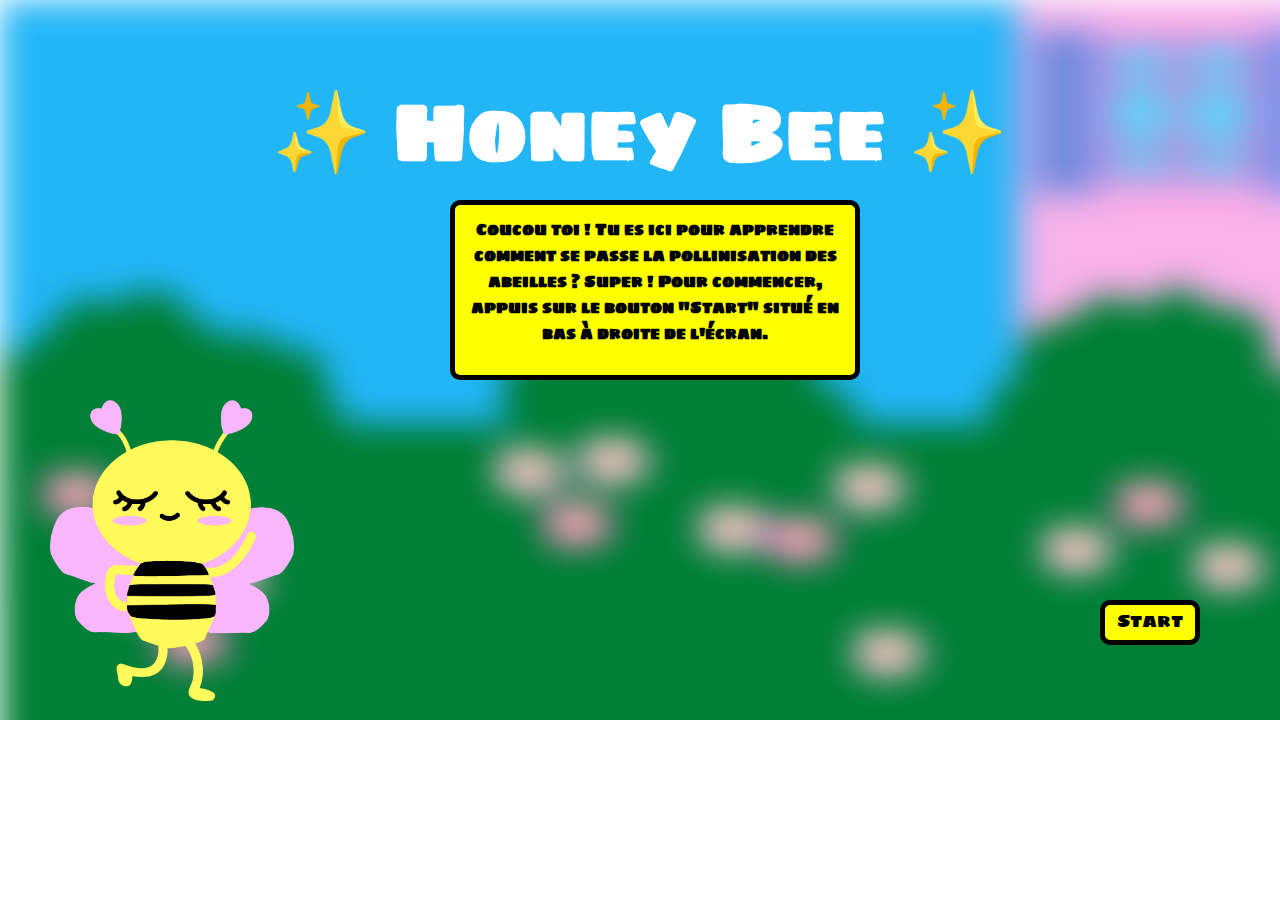
<file: SUJET 1/index.html>
<!DOCTYPE html>
<html lang="en" dir="ltr">
  <head>
    <meta charset="utf-8">
    <link rel="stylesheet" href="styles/main.css">
<link href="https://fonts.googleapis.com/css?family=Sigmar+One" rel="stylesheet">
<title>L'aventure d'Honey Bee </title>



  </head>

  <body>
<div class="box0">
  <h2>✨ Honey Bee ✨</h2>
</div>

<div class="box1">
<a href="etape01.html">  Start </a>
</div>

<div class="box2">
  <h1>Coucou toi ! Tu es ici pour apprendre comment se passe la pollinisation des abeilles ? Super ! Pour commencer, appuis sur le bouton "Start" situé en bas à droite de l'écran.</h1>
</div>

<div class="abeille">
  <img src="images/img2.png" width="30%" height="30%" alt="abeille">

</div>

  </body>
</html>
</file>
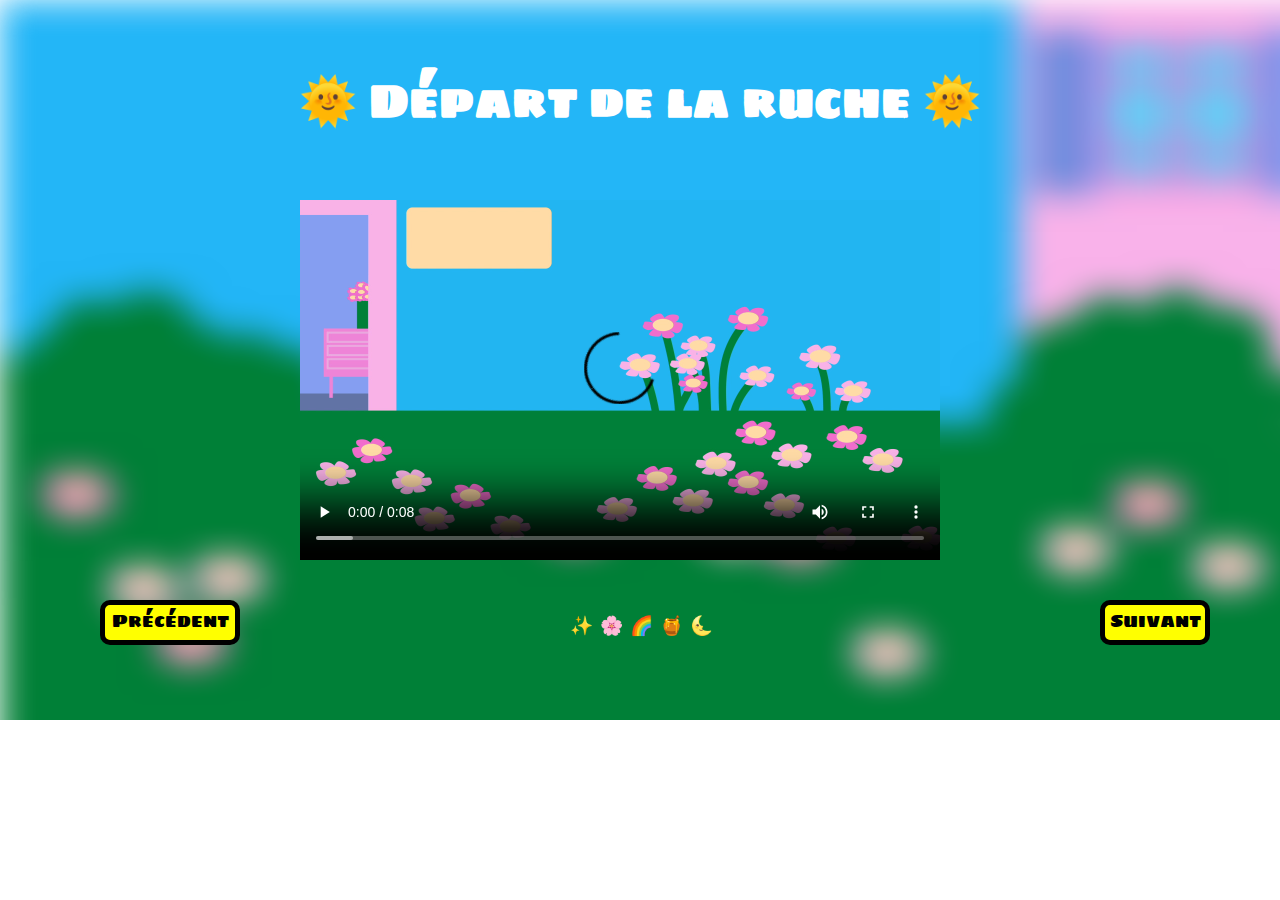
<file: SUJET 1/etape01.html>
<!DOCTYPE html>
<html lang="en" dir="ltr">
  <head>
    <meta charset="utf-8">
    <link rel="stylesheet" href="styles/main.css">
<link href="https://fonts.googleapis.com/css?family=Sigmar+One" rel="stylesheet">
    <title> Départ de la ruche </title>
  </head>

    <body>
<div class="box4">
<a href="index.html"> Précédent </a>
</div>

  <div class="box3">
  <a href="etape02.html">  Suivant </a>
  </div>
  <div class="video">
  <video playsinline controls poster="" id="video">
      <source src="video/video1.mp4" type="video/mp4">
  </video>
  </div>

    <h4>🌞 Départ de la ruche 🌞</h4>
<div class="box18">
  <a href="etape02.html">🌸</a>
</div>
<div class="box19">
  <a href="etape03.html">🌈</a>
</div>
<div class="box20">
  <a href="etape04.html">🍯</a>
</div>
<div class="box21">
  <a href="etape05.html">🌜</a>
</div>
<div class="box22">
  <a href="etape05.html">✨</a>
    </div>

    </body>
</html>
</file>
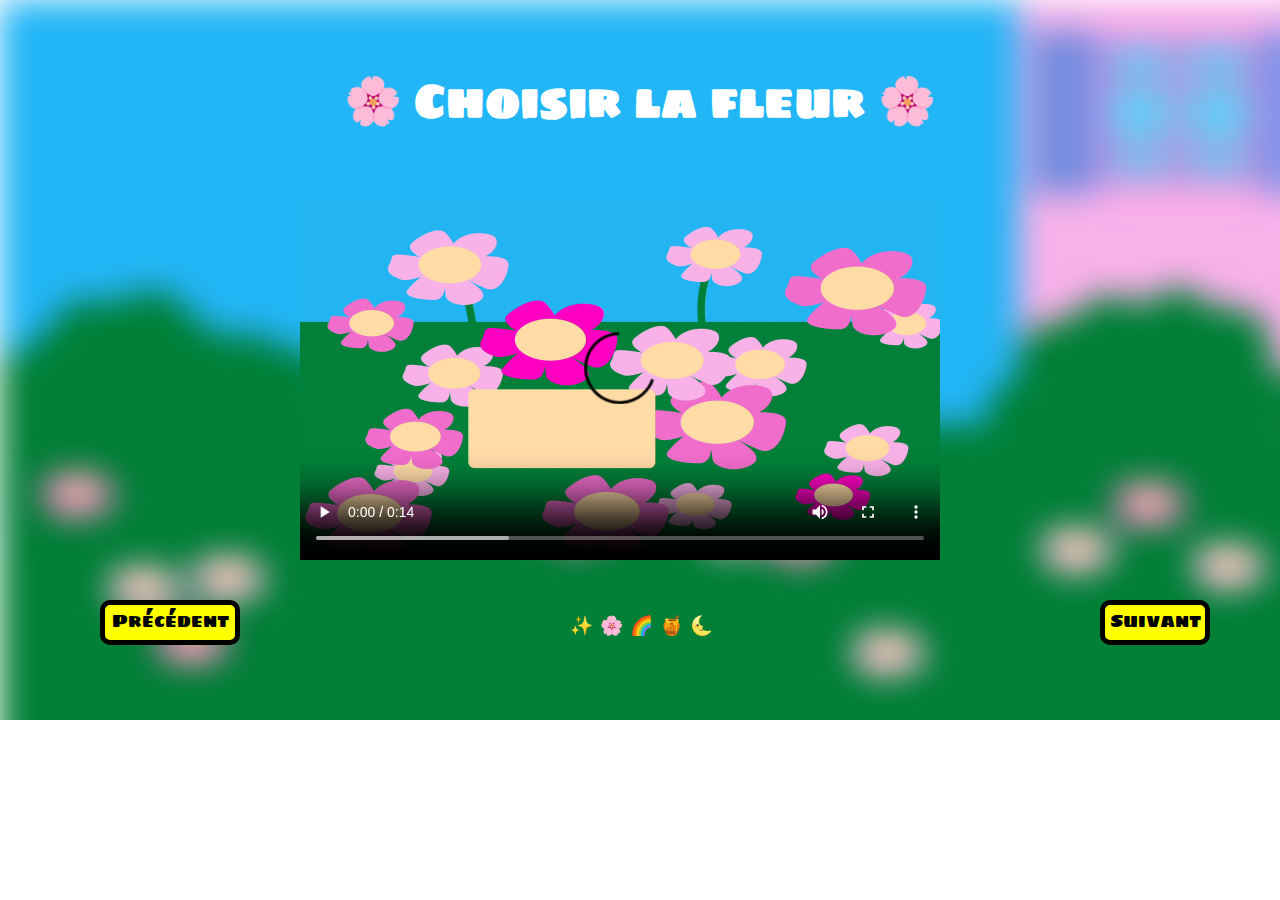
<file: SUJET 1/etape02.html>
<!DOCTYPE html>
<html lang="en" dir="ltr">
  <head>
    <meta charset="utf-8">
    <link rel="stylesheet" href="styles/main.css">
<link href="https://fonts.googleapis.com/css?family=Sigmar+One" rel="stylesheet">
    <title> Choisir la fleur </title>
  </head>
  <body>
    <div class="box7">
    <a href="etape01.html"> Précédent </a>
    </div>

      <div class="box6">
      <a href="etape03.html">  Suivant </a>
      </div>
      <div class="video">
      <video playsinline controls poster="" id="video">
          <source src="video/video2.mp4" type="video/mp4">
      </video>
      </div>

        <h4>🌸 Choisir la fleur 🌸</h4>
        <div class="box22">
          <a href="index.html">✨</a>
          </div>
        <div class="box18">
          <a href="etape02.html">🌸</a>
        </div>
        <div class="box19">
          <a href="etape03.html">🌈</a>
        </div>
        <div class="box20">
          <a href="etape04.html">🍯</a>
        </div>
        <div class="box21">
          <a href="etape05.html">🌜</a>
        </div>
  </body>
</html>
</file>
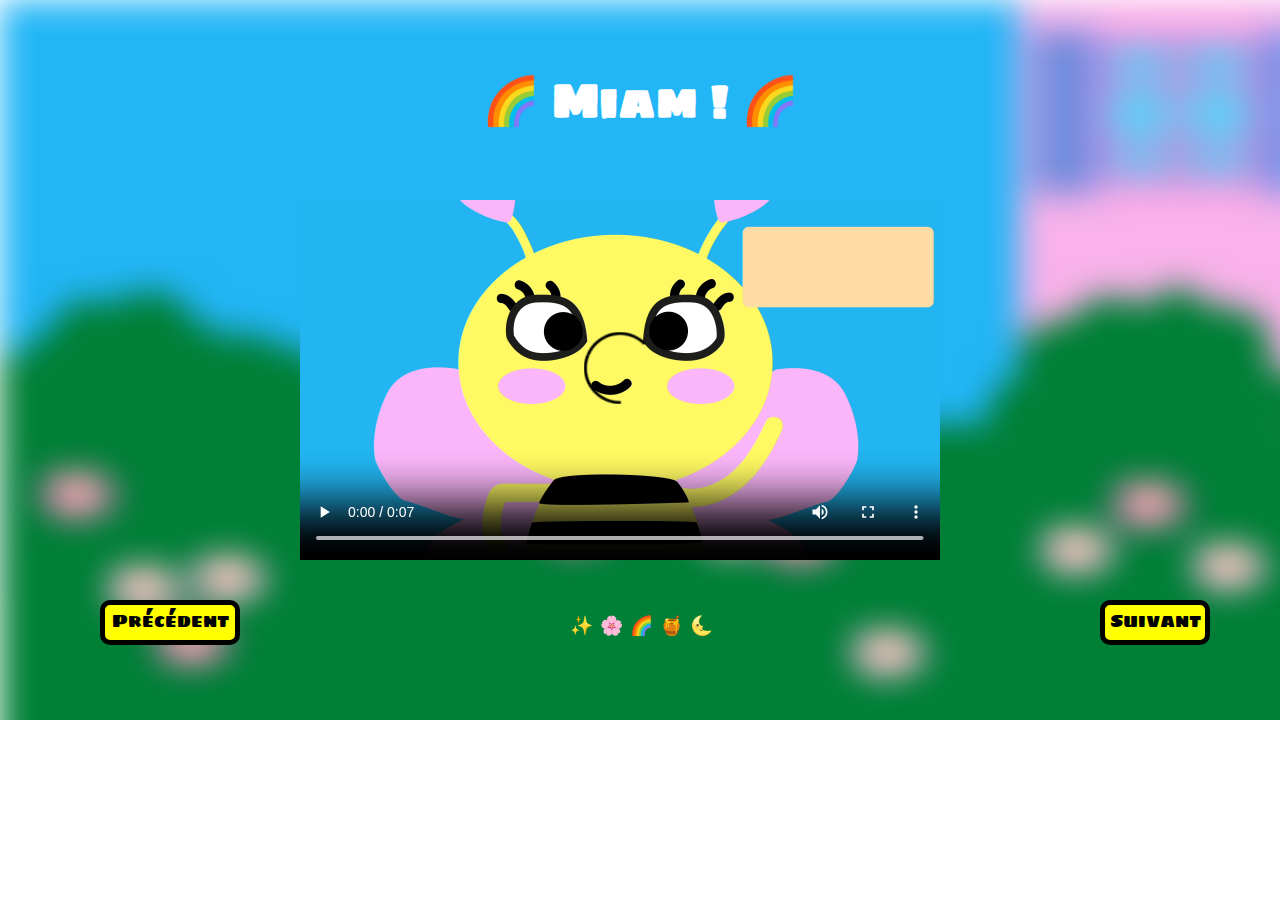
<file: SUJET 1/etape03.html>
<!DOCTYPE html>
<html lang="en" dir="ltr">
  <head>
    <meta charset="utf-8">
    <link rel="stylesheet" href="styles/main.css">
<link href="https://fonts.googleapis.com/css?family=Sigmar+One" rel="stylesheet">
    <title> Miam ! </title>
  </head>
  <body>
    <div class="box10">
    <a href="etape02.html"> Précédent </a>
    </div>

      <div class="box9">
      <a href="etape04.html">  Suivant </a>
      </div>
      <div class="video">
      <video playsinline controls poster="" id="video">
          <source src="video/video3.mp4" type="video/mp4">
      </video>
      </div>

        <h4>🌈 Miam ! 🌈</h4>
        <div class="box22">
          <a href="index.html">✨</a>
          </div>
        <div class="box18">
          <a href="etape02.html">🌸</a>
        </div>
        <div class="box19">
          <a href="etape03.html">🌈</a>
        </div>
        <div class="box20">
          <a href="etape04.html">🍯</a>
        </div>
        <div class="box21">
          <a href="etape05.html">🌜</a>
        </div>
  </body>
</html>
</file>
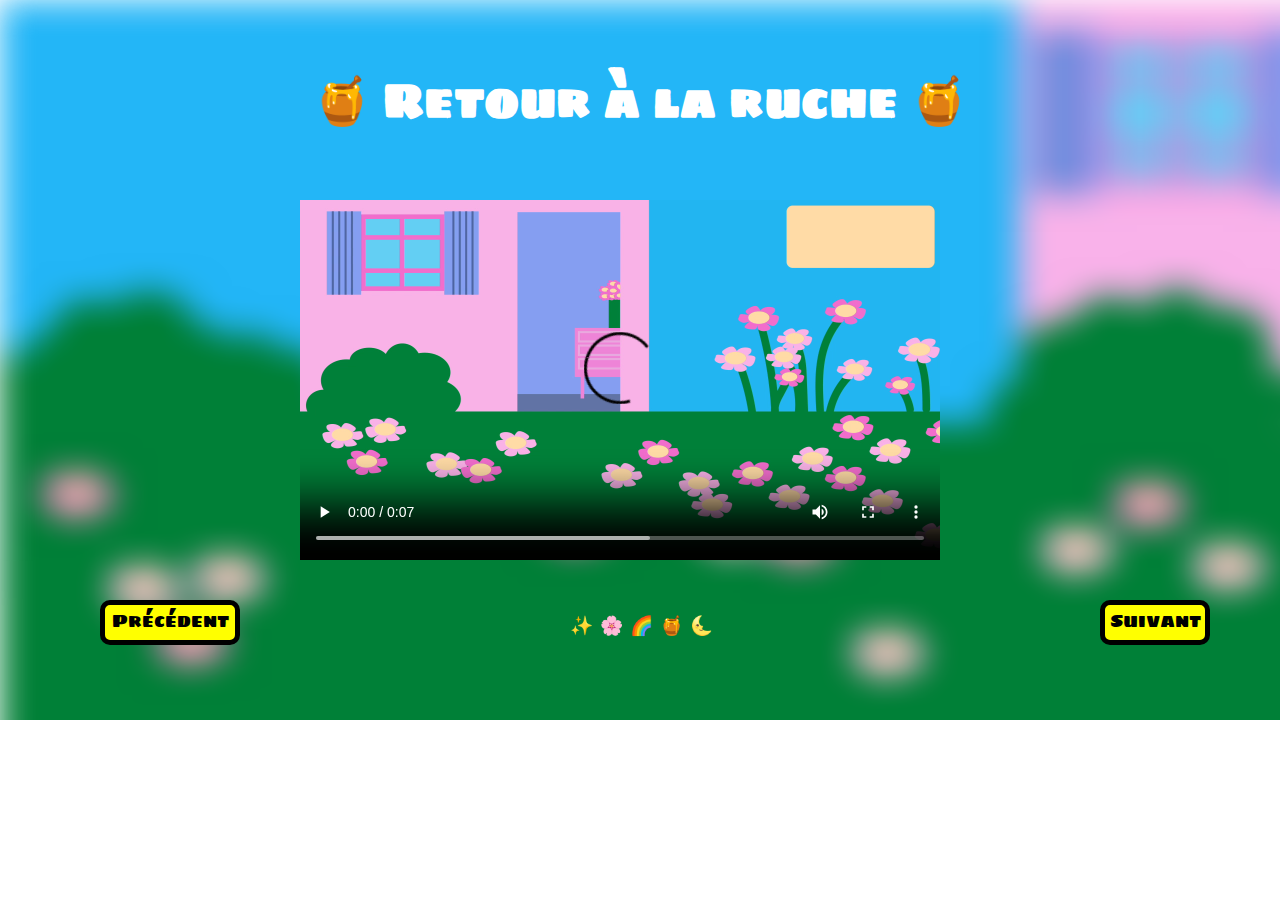
<file: SUJET 1/etape04.html>
<!DOCTYPE html>
<html lang="en" dir="ltr">
  <head>
    <meta charset="utf-8">
    <link rel="stylesheet" href="styles/main.css">
<link href="https://fonts.googleapis.com/css?family=Sigmar+One" rel="stylesheet">
    <title> Retour à la ruche </title>
  </head>
  <body>
    <div class="box13">
    <a href="etape03.html"> Précédent </a>
    </div>

      <div class="box12">
      <a href="etape05.html">  Suivant </a>
      </div>
      <div class="video">
      <video playsinline controls poster="" id="video">
          <source src="video/video4.mp4" type="video/mp4">
      </video>
      </div>

        <h4>🍯 Retour à la ruche 🍯</h4>
        <div class="box22">
          <a href="etape05.html">✨</a>
            </div>
        <div class="box18">
          <a href="etape02.html">🌸</a>
        </div>
        <div class="box19">
          <a href="etape03.html">🌈</a>
        </div>
        <div class="box20">
          <a href="etape04.html">🍯</a>
        </div>
        <div class="box21">
          <a href="etape05.html">🌜</a>
        </div>

  </body>
</html>
</file>
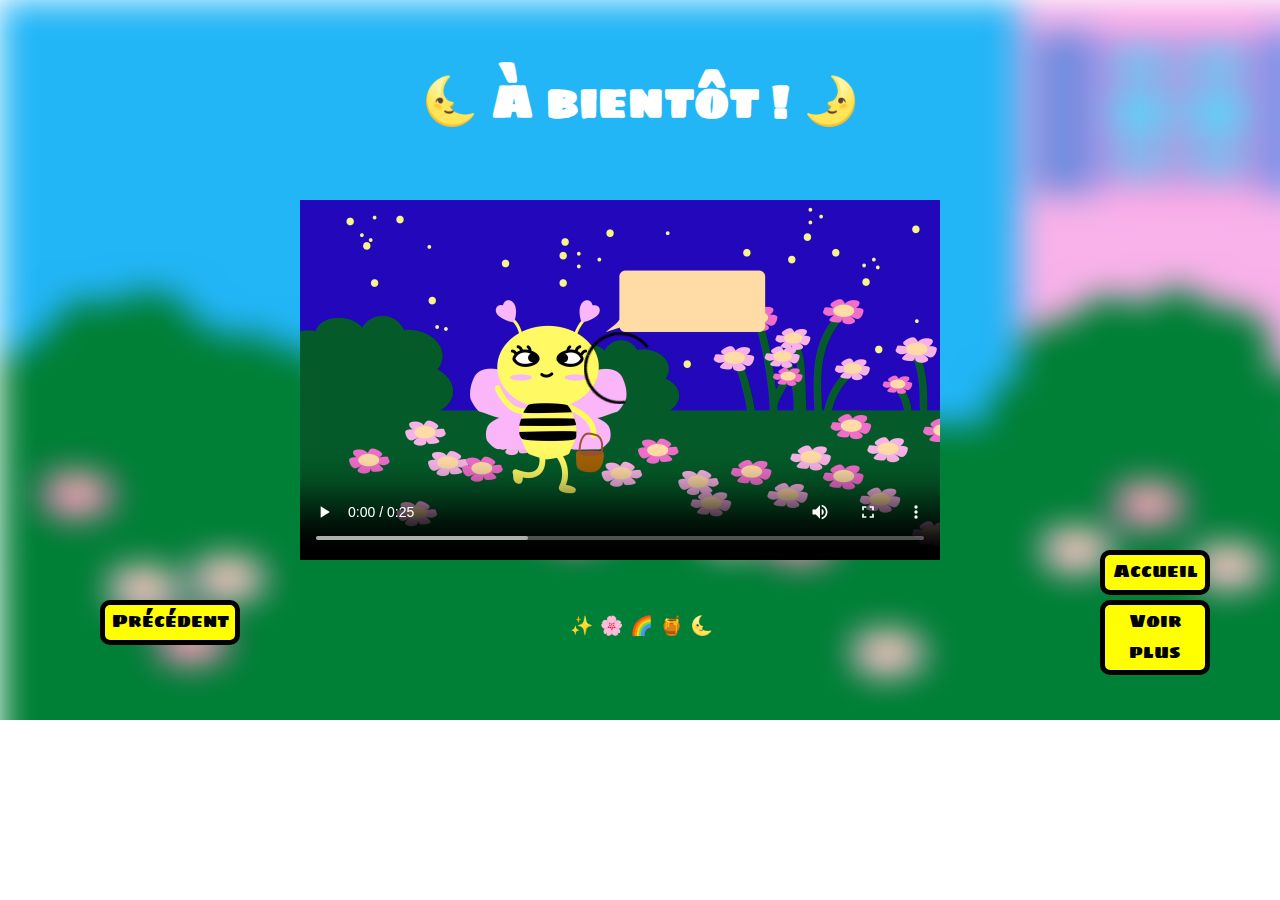
<file: SUJET 1/etape05.html>
<!DOCTYPE html>
<html lang="en" dir="ltr">
  <head>
    <meta charset="utf-8">
    <link rel="stylesheet" href="styles/main.css">
  <link href="https://fonts.googleapis.com/css?family=Sigmar+One" rel="stylesheet">
      <title> À bientôt ! </title>
    </head>
    <body>
      <div class="box16">
      <a href="etape04.html"> Précédent </a>
      </div>

        <div class="box15">
        <a href="etape06.html">  Voir plus </a>
      </div>

        <div class="box17">
        <a href="index.html">  Accueil </a>
        </div>
  </head>
  <div class="video">
  <video playsinline controls poster="" id="video">
      <source src="video/video5.mp4" type="video/mp4">
  </video>
  </div>

    <h4>🌜 À bientôt ! 🌛</h4>
    <div class="box18">
      <a href="etape02.html">🌸</a>
    </div>
    <div class="box19">
      <a href="etape03.html">🌈</a>
    </div>
    <div class="box20">
      <a href="etape04.html">🍯</a>
    </div>
    <div class="box21">
      <a href="etape05.html">🌜</a>
    </div>
    <div class="box22">
      <a href="index.html">✨</a>

    </div>

  </body>
</html>
</file>
<file: SUJET 1/styles/main.css>
body{
background-color: white;
background-repeat: no-repeat;
background-size: cover;
background-image: url(images/img1.png);
color: white;
  }


a {
  text-decoration: none;
  color: black;
  font-family: 'Sigmar One', cursive;
  text-align: center;
  font-size: 14pt;
}

.abeille{
  position: absolute;
  top: 400px;
  left: 50px;
}

h2 {
  color: white;
  font-family: 'Sigmar One', cursive;
  text-align: center;
  font-size: 60pt;

}
 h4 {
   color: white;
   font-family: 'Sigmar One', cursive;
   text-align: center;
   font-size: 35pt;
 }


.box1 {
  width: 90px;
  height: 35px;
  background-color: yellow;
  border: 5px solid black;
  position: absolute;
  top: 600px;
  left: 1100px;
  text-align: center;
  border-radius: 10px;
}



.box2 {
  width: 400px;
  height: 170px;
  background-color: yellow;
  border: 5px solid black;
  position: absolute;
  top: 200px;
  left: 450px;
  border-radius: 10px;
  text-decoration: none;
  color: black;
  font-family: 'Sigmar One', cursive;
  text-align: center;
  font-size: 6pt;
}


video{
width: 50%;
height: auto;
position: absolute;
top: 200px;
left: 300px;
}

.box3 {
  width: 100px;
  height: 35px;
  background-color: yellow;
  border: 5px solid black;
  position: absolute;
  top: 600px;
  left: 1100px;
  text-align: center;
  border-radius: 10px;
}

.box4 {
  width: 130px;
  height: 35px;
  background-color: yellow;
  border: 5px solid black;
  position: absolute;
  top: 600px;
  left: 100px;
  text-align: center;
  border-radius: 10px;
}


.box6 {
  width: 100px;
  height: 35px;
  background-color: yellow;
  border: 5px solid black;
  position: absolute;
  top: 600px;
  left: 1100px;
  text-align: center;
  border-radius: 10px;
}

.box7 {
  width: 130px;
  height: 35px;
  background-color: yellow;
  border: 5px solid black;
  position: absolute;
  top: 600px;
  left: 100px;
  text-align: center;
  border-radius: 10px;
}

.box9 {
  width: 100px;
  height: 35px;
  background-color: yellow;
  border: 5px solid black;
  position: absolute;
  top: 600px;
  left: 1100px;
  text-align: center;
  border-radius: 10px;
}

.box10 {
  width: 130px;
  height: 35px;
  background-color: yellow;
  border: 5px solid black;
  position: absolute;
  top: 600px;
  left: 100px;
  text-align: center;
  border-radius: 10px;
}


.box12 {
  width: 100px;
  height: 35px;
  background-color: yellow;
  border: 5px solid black;
  position: absolute;
  top: 600px;
  left: 1100px;
  text-align: center;
  border-radius: 10px;
}

.box13 {
  width: 130px;
  height: 35px;
  background-color: yellow;
  border: 5px solid black;
  position: absolute;
  top: 600px;
  left: 100px;
  text-align: center;
  border-radius: 10px;
}

.box15 {
  width: 100px;
  height: 65px;
  background-color: yellow;
  border: 5px solid black;
  position: absolute;
  top: 600px;
  left: 1100px;
  text-align: center;
  border-radius: 10px;
}

.box16 {
  width: 130px;
  height: 35px;
  background-color: yellow;
  border: 5px solid black;
  position: absolute;
  top: 600px;
  left: 100px;
  text-align: center;
  border-radius: 10px;
}

.box17 {
  width: 100px;
  height: 35px;
  background-color: yellow;
  border: 5px solid black;
  position: absolute;
  top: 550px;
  left: 1100px;
  text-align: center;
  border-radius: 10px;

}
.box18 {
  position: absolute;
  top: 610px;
  left: 600px;
  text-align: center;
}

.box19 {
  position: absolute;
  top: 610px;
  left: 630px;
  text-align: center;
}.box20 {
  position: absolute;
  top: 610px;
  left: 660px;
  text-align: center;
}
.box21 {
  position: absolute;
  top: 610px;
  left: 690px;
  text-align: center;
}
.box22 {
  position: absolute;
  top: 610px;
  left: 570px;
  text-align: center;
}
</file>
